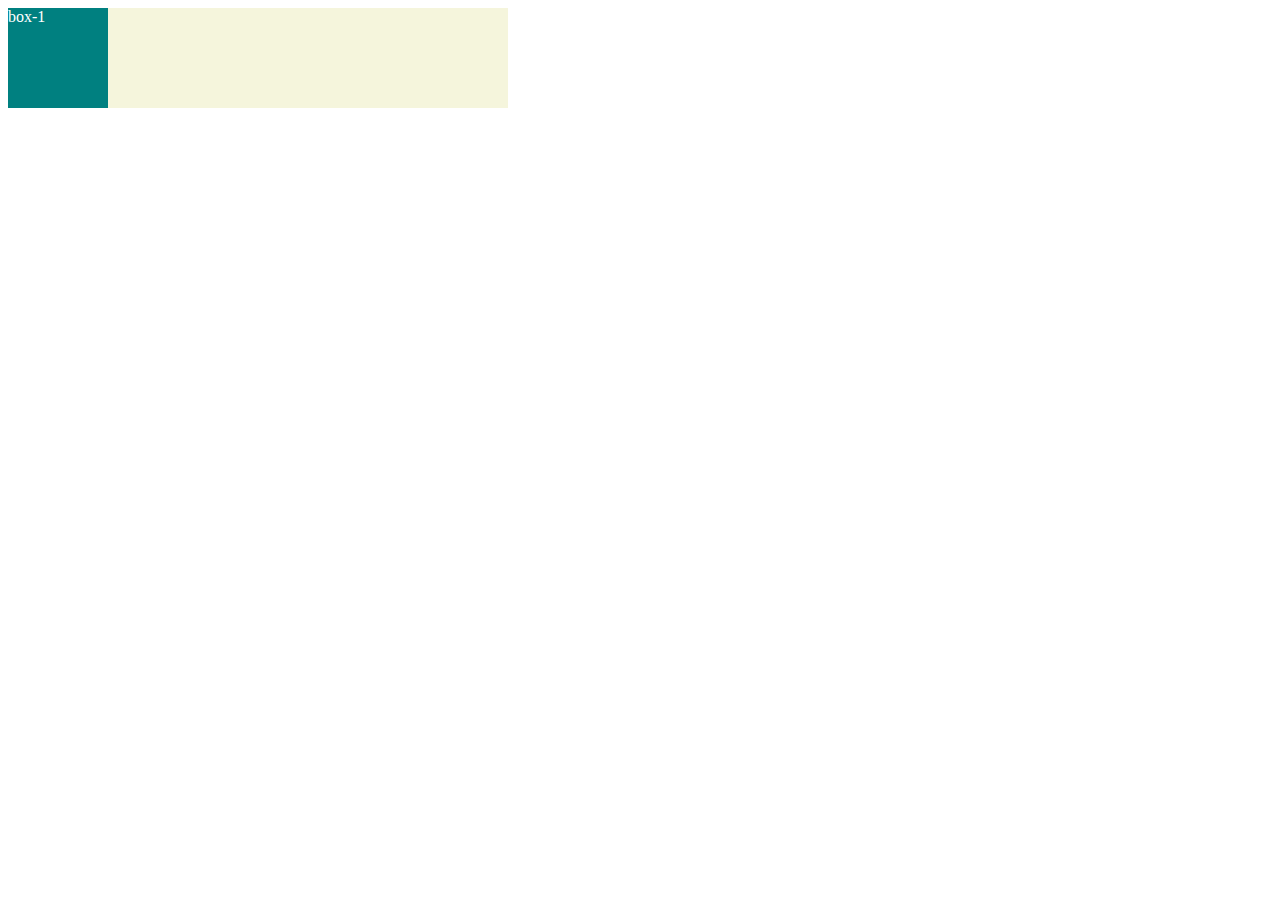
<file: DOM Lecture/index.html>
<!DOCTYPE html>
<html lang="en">
<head>
    <meta charset="UTF-8">
    <meta http-equiv="X-UA-Compatible" content="IE=edge">
    <meta name="viewport" content="width=device-width, initial-scale=1.0">
    <title>DOM</title>
    <style>
        .container{
            width: 500px;
            /* height: 500px; */
            background-color: beige;
            display: grid;
            grid-template-columns: repeat(auto-fill,100px);
            gap: 20px;

        }
        .box{
            width: 100px;
            height: 100px;
            background-color: teal;
            color: white;
        }

        /* .fancy{
            background: royalblue;
        } */

        /* .container .box a{
            
        } */
    </style>
</head>

<body>
    <div class="container">
       
   <div class="box" id="box-1">box-1</div>
   <!-- <div class="box" id="box-2">box-2</div>
   <div class="box" id="box-3">box-3</div>
   <div class="box" id="box-4">box-4</div>
   <div class="box" id="box-5">box-5</div>
   <div class="box" id="box-6">box-6</div>
   <div class="box" id="box-7">box-7</div> -->
   </div>

   <!-- <img src="my-img"  width="" alt=""> -->
 

     <!-- <script src="./script.js"></script> -->
     <script src="./event.js"></script>
</body>
</html>
</file>
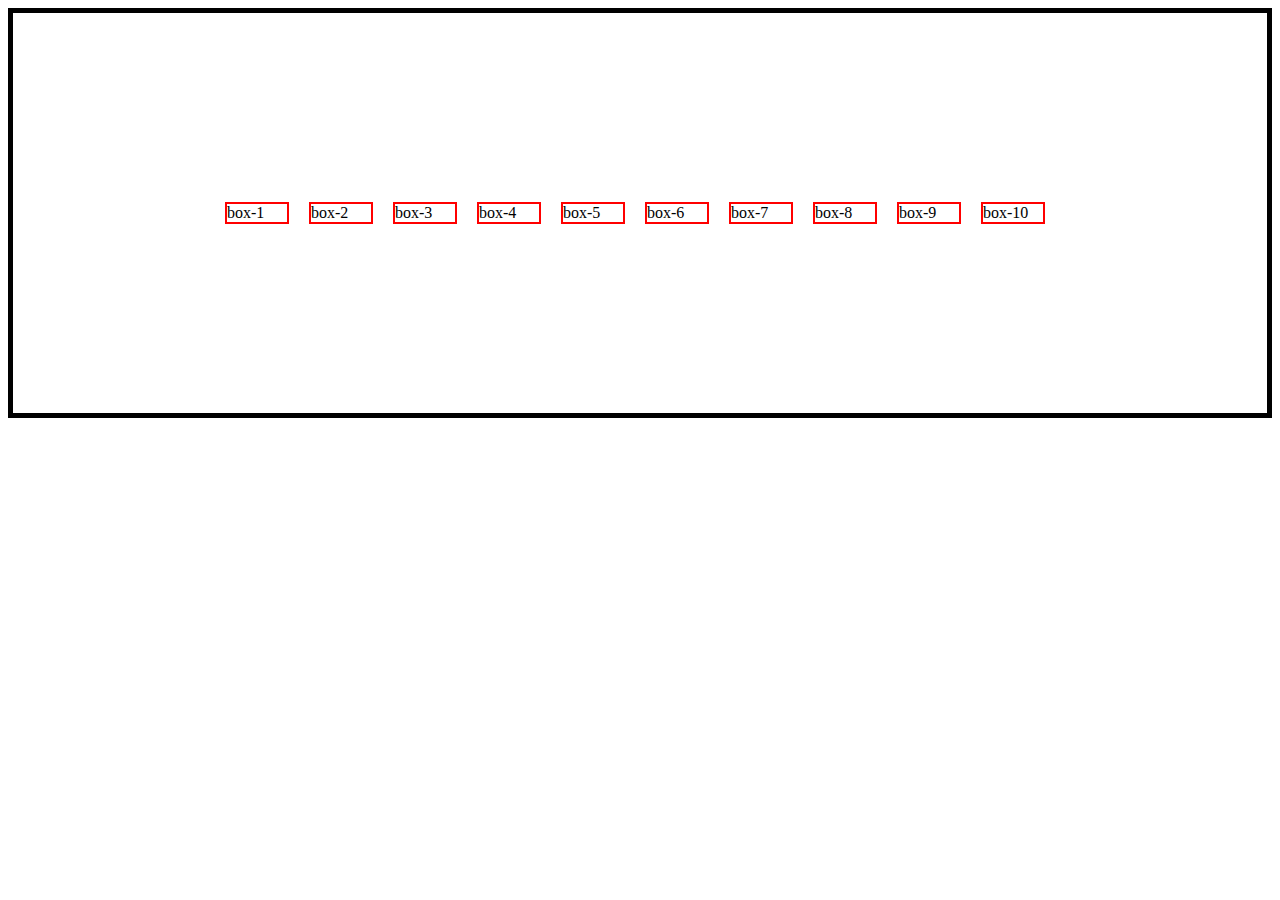
<file: FlexBox/index.html>
<!DOCTYPE html>
<html lang="en">
<head>
    <meta charset="UTF-8">
    <meta http-equiv="X-UA-Compatible" content="IE=edge">
    <meta name="viewport" content="width=device-width, initial-scale=1.0">
    <title>Document</title>
    <link rel="stylesheet" href="./styles.css">
</head>
<body>
    

    <div class="container">    
        <div class="box">box-1</div>
        <div class="box">box-2</div>
        <div class="box">box-3</div>
        <div class="box">box-4</div>
    <div class="box">box-5</div>
    <div class="box">box-6</div>
    <div class="box">box-7</div>
    <div class="box">box-8</div>
    <div class="box">box-9</div>
    <div class="box">box-10</div>
</div>

</body>
</html>
</file>
<file: FlexBox/styles.css>
.container{
    height: 400px;
    border: 5px solid black;
    display: flex;
    justify-content: center;
    align-items: center;
    gap: 10px;
    
}

.box{
    border: 2px solid red;
    width: 60px;
    margin-right: 10px;
}
</file>
